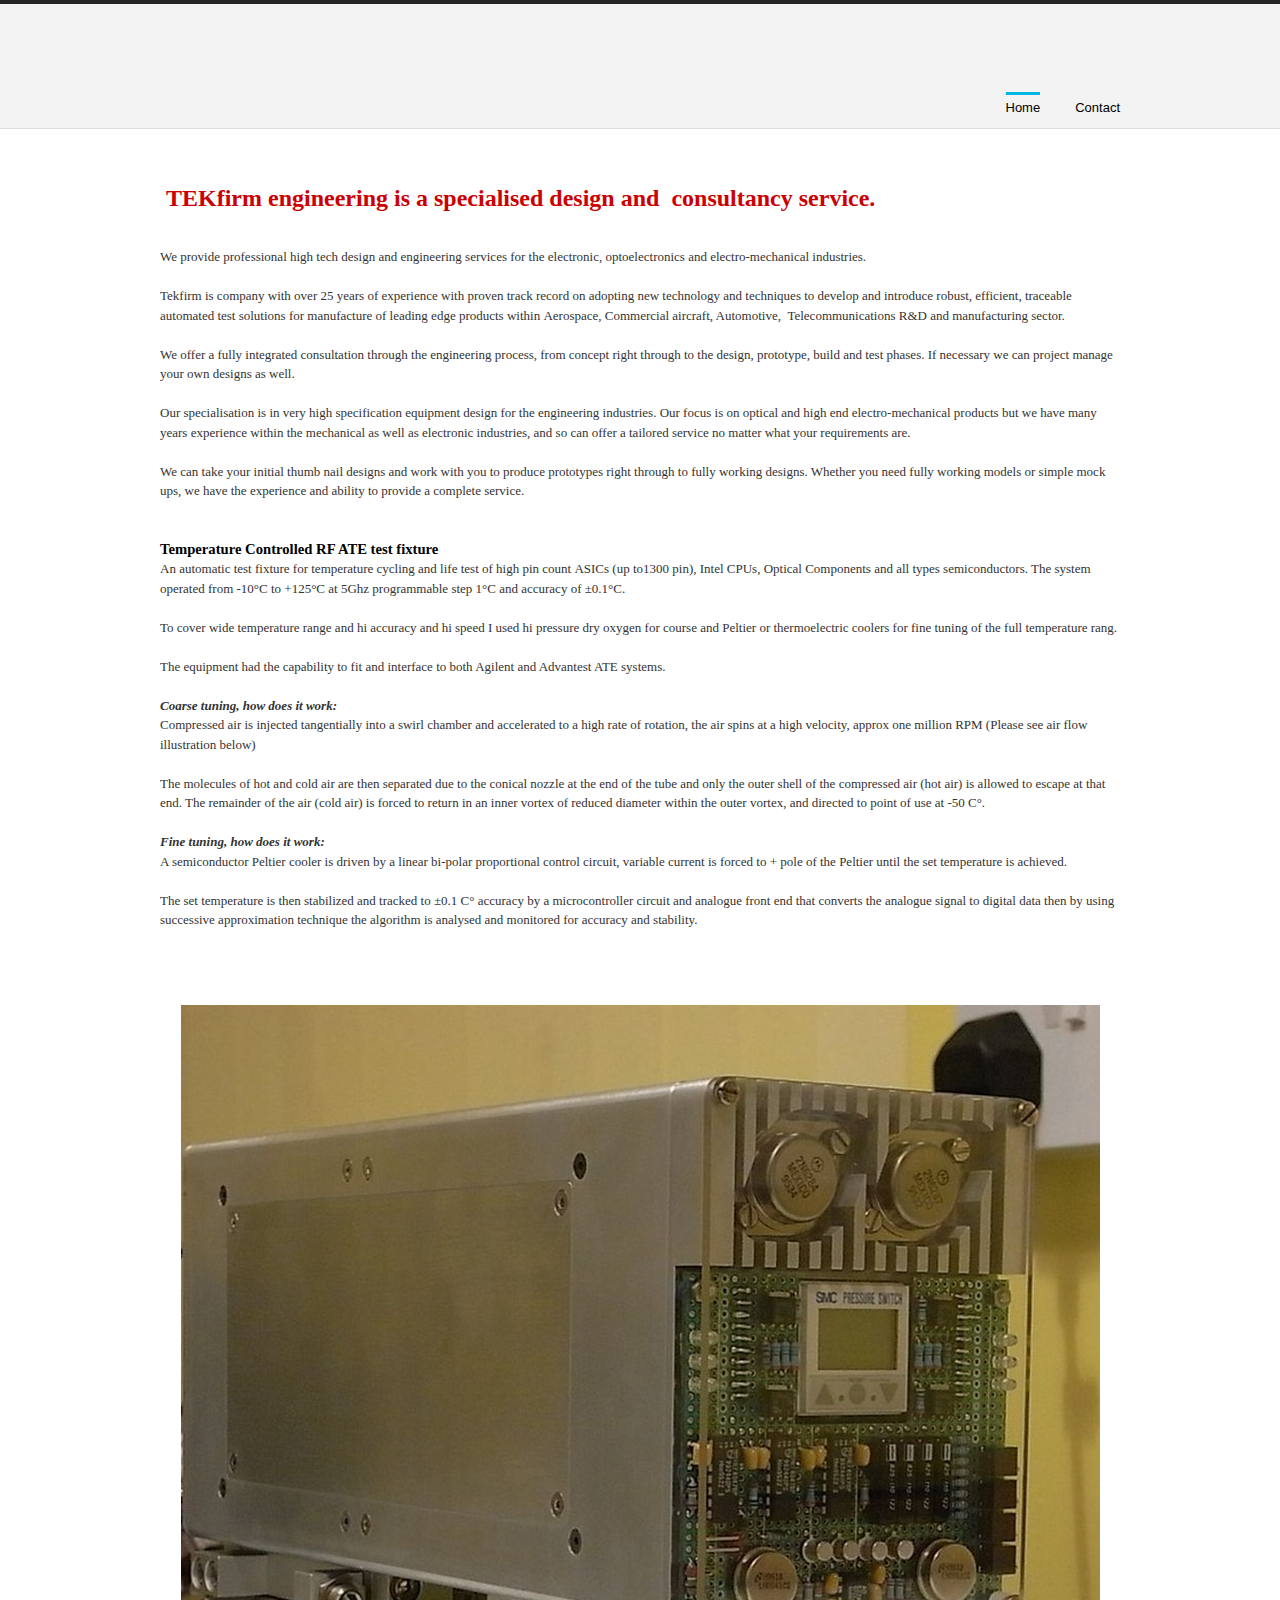
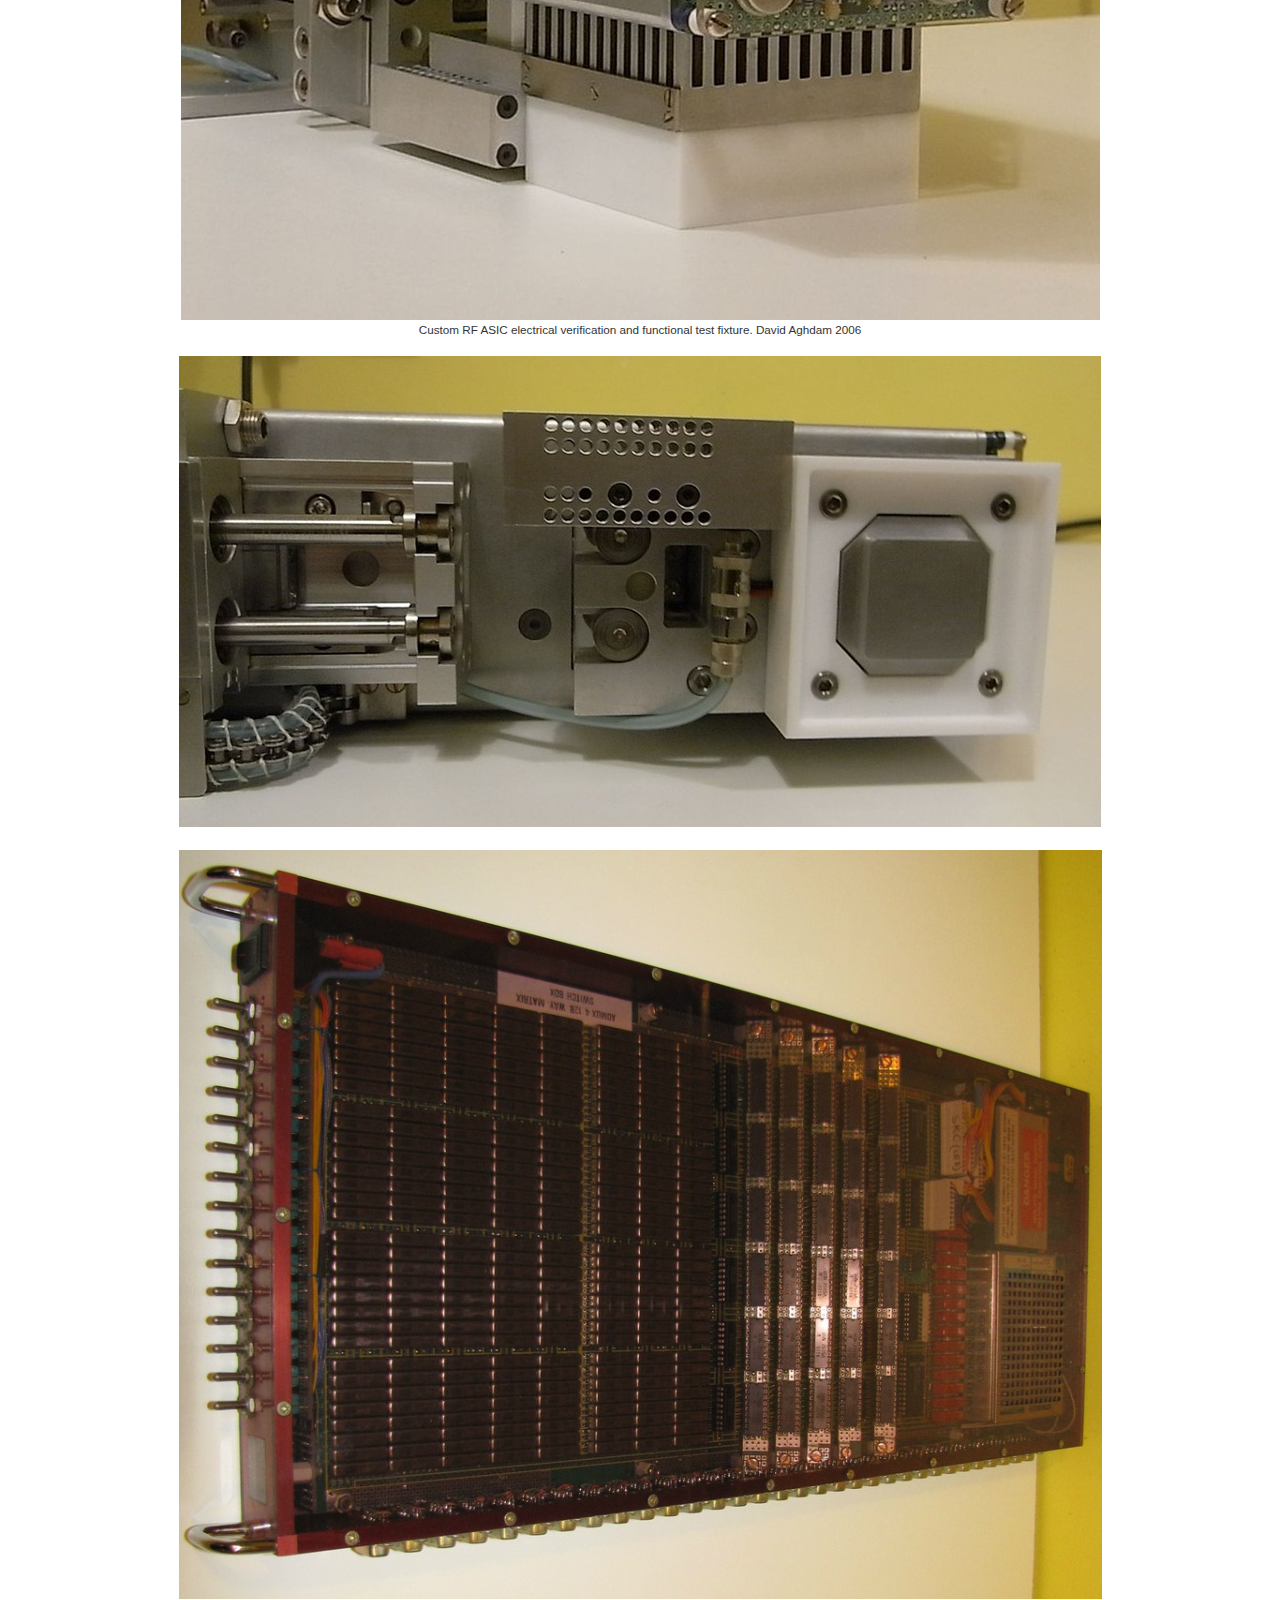
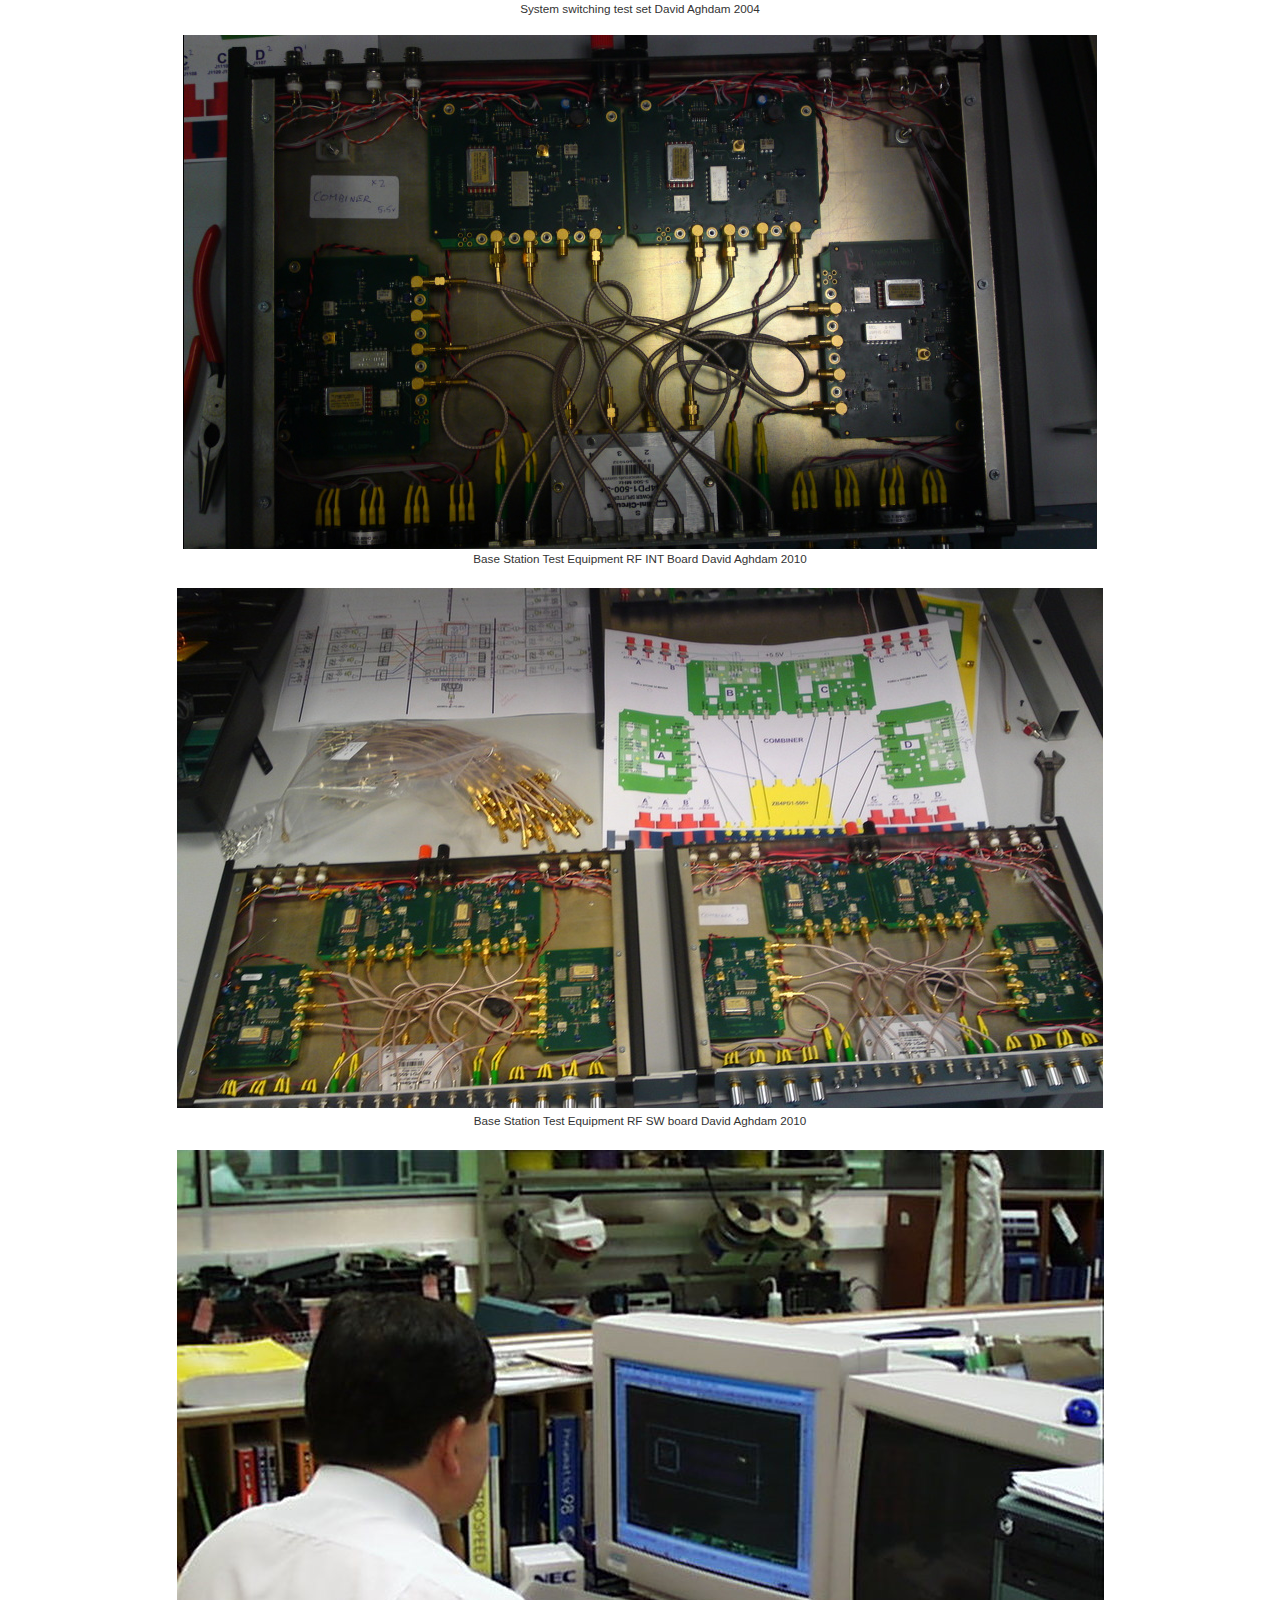
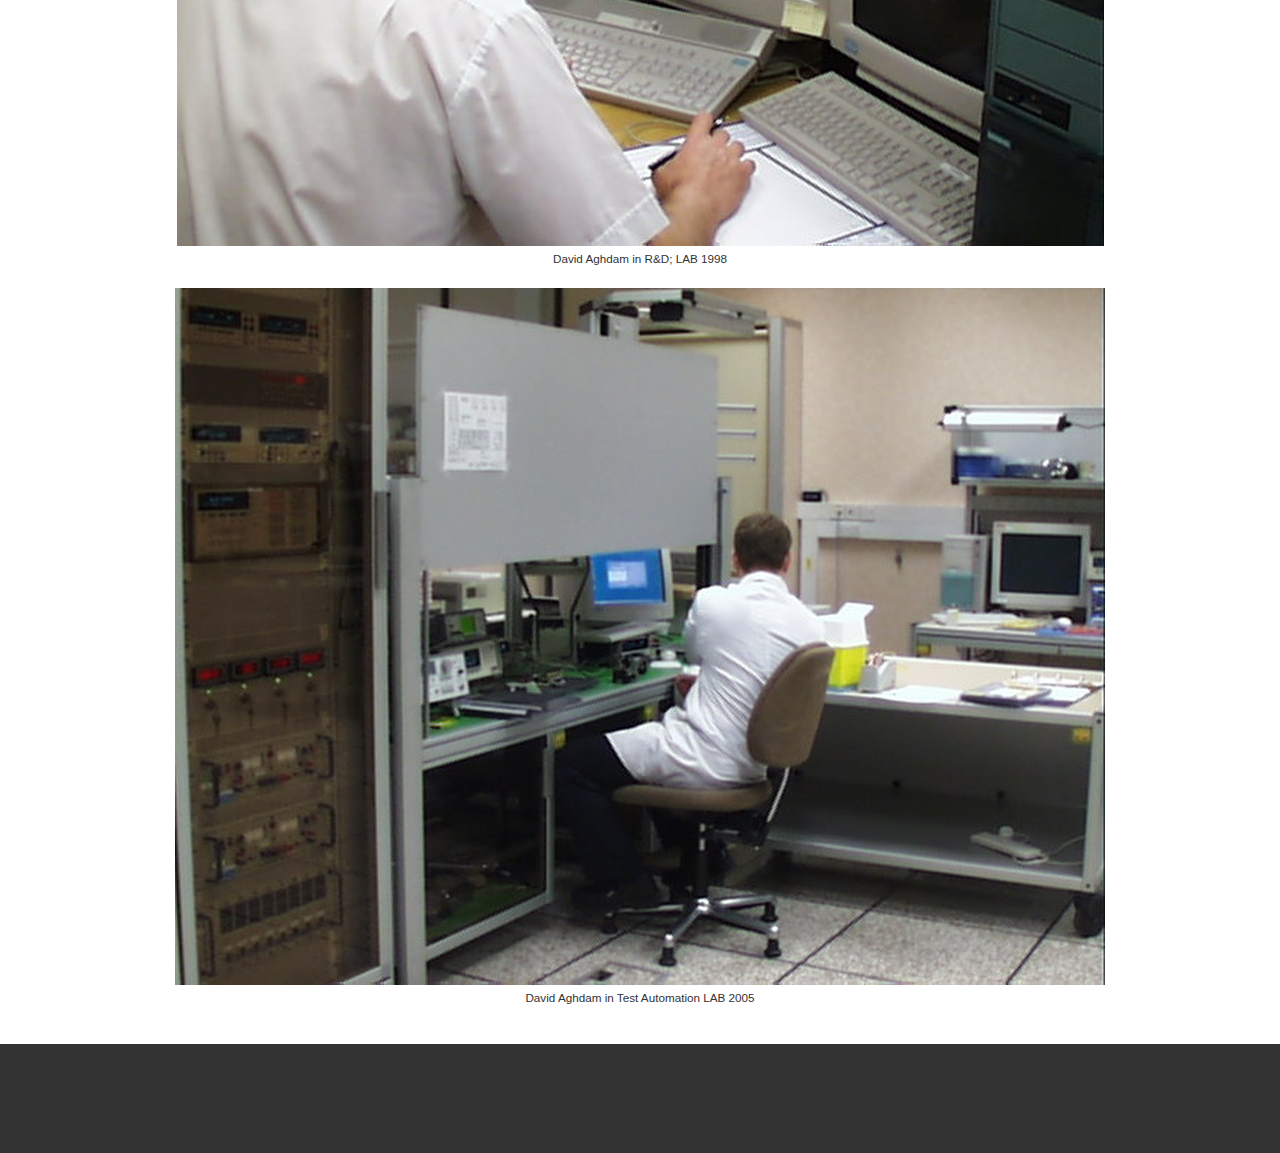
<file: index.html>
<!DOCTYPE html>

<head>
	<title>Home</title>

	<link rel="stylesheet" type="text/css" href="./assets/main_style.css" title="wsite-theme-css">
	<style type="text/css">
		.wsite-elements div.paragraph,
		.wsite-elements p,
		.wsite-elements .product-block .product-title,
		.wsite-elements .product-description,
		.wsite-elements .wsite-form-field label,
		.wsite-elements .wsite-form-field label,
		#wsite-content div.paragraph,
		#wsite-content p,
		#wsite-content .product-block .product-title,
		#wsite-content .product-description,
		#wsite-content .wsite-form-field label,
		#wsite-content .wsite-form-field label,
		.blog-sidebar div.paragraph,
		.blog-sidebar p,
		.blog-sidebar .wsite-form-field label,
		.blog-sidebar .wsite-form-field label {
			font-family: Verdana !important;
		}

		#wsite-content div.paragraph,
		#wsite-content p,
		#wsite-content .product-block .product-title,
		#wsite-content .product-description,
		#wsite-content .wsite-form-field label,
		#wsite-content .wsite-form-field label,
		.blog-sidebar div.paragraph,
		.blog-sidebar p,
		.blog-sidebar .wsite-form-field label,
		.blog-sidebar .wsite-form-field label {}

		.wsite-elements h2,
		.wsite-elements .product-long .product-title,
		.wsite-elements .product-large .product-title,
		.wsite-elements .product-small .product-title,
		#wsite-content h2,
		#wsite-content .product-long .product-title,
		#wsite-content .product-large .product-title,
		#wsite-content .product-small .product-title,
		.blog-sidebar h2 {
			font-family: Verdana !important;
		}

		#wsite-content h2,
		#wsite-content .product-long .product-title,
		#wsite-content .product-large .product-title,
		#wsite-content .product-small .product-title,
		.blog-sidebar h2 {}

		#wsite-title {
			font-family: Verdana !important;
		}
	</style>
</head>

<body class="wsite-theme-light no-header-page wsite-page-index" data-new-gr-c-s-check-loaded="14.1027.0"
	data-gr-ext-installed="">
	<div id="header-wrap">
		<div id="header-top">
			<table id="header">
				<tbody>
					<tr>
						<td id="logo"><span class="wsite-logo"><span class="wsite-title-placeholder">&nbsp;</span><span
									style="display:none">&nbsp;</span></span></td>
						<td id="header-right">
							<table>
								<tbody>
									<tr>
										<td class="phone-number"></td>
										<td class="social"></td>
										<td class="search"></td>
									</tr>
								</tbody>
							</table>
						</td>
					</tr>
				</tbody>
			</table>
			<div style="clear:both"></div>
			<div id="navigation">
				<ul class="wsite-menu-default">
					<li id="active" class="wsite-nav-0" style="position: relative;"><a href="/"
							style="position: relative;">Home</a></li>
					<li id="pg493975095215791228" class="wsite-nav-1" style="position: relative;"><a
							href="/contact.html" style="position: relative;">Contact</a></li>
				</ul>
				<div class="clear"></div>
			</div>
			<div class="clear"></div>
		</div>
		<div class="clear"></div>
	</div>
	<div id="main-wrap">
		<div id="main">
			<div id="banner">
				<div class="wsite-header"></div>
			</div>
			<div id="content">
				<div id="wsite-content" class="wsite-elements wsite-not-footer">
					<h2 style="text-align:left;">
						<font color="#cc0000">&nbsp;TEKfirm&nbsp;</font><span
							style="color: rgb(204, 0, 0); ">engineering</span><span
							style="color: rgb(204, 0, 0); ">&nbsp;is a specialised design and &nbsp;consultancy
							service.</span><br>
					</h2>

					<div class="paragraph" style="text-align:left;"><br> We provide professional high tech design and
						engineering services for the electronic, optoelectronics and electro-mechanical
						industries.<br><br>Tekfirm is company with over 25 years of experience with proven track record
						on&nbsp;adopting new technology and techniques to develop and introduce robust, efficient,
						traceable automated test solutions for manufacture of leading edge products
						within&nbsp;Aerospace, Commercial aircraft, Automotive, &nbsp;Telecommunications&nbsp;R&amp;D
						and manufacturing sector.<br><br> We offer a fully integrated consultation through the
						engineering process, from concept right through to the design, prototype, build and test phases.
						If necessary we can project manage your own designs as well.<br><br> Our specialisation is in
						very high specification equipment design for the engineering industries. Our focus is on optical
						and high end electro-mechanical products but we have many years experience within the mechanical
						as well as electronic industries, and so can offer a tailored service no matter what your
						requirements are.<br><br> We can take your initial thumb nail designs and work with you to
						produce prototypes right through to fully working designs. Whether you need fully working models
						or simple mock ups, we have the experience and ability to provide a complete
						service.<br><br><br><strong
							style="color: rgb(0, 0, 0); font-family: &#39;Times New Roman&#39;; font-size: medium; line-height: normal; text-align: -webkit-auto; "><span
								style="font-size: 11pt; font-family: Verdana; ">Temperature Controlled RF ATE test
								fixture</span></strong><br>An automatic test fixture for temperature cycling and life
						test of high pin count&nbsp;ASICs&nbsp;(up to1300 pin), Intel CPUs, Optical Components and all
						types semiconductors. The system operated from -10°C to +125°C at&nbsp;5Ghz&nbsp;programmable
						step 1°C and accuracy of ±0.1°C.<br><br>To cover wide temperature range and hi accuracy and hi
						speed I used hi pressure dry oxygen for course and&nbsp;Peltier&nbsp;or thermoelectric coolers
						for fine tuning of the full temperature rang.<br><br>The equipment had the capability to fit and
						interface to both Agilent and Advantest ATE systems.<br><br><strong style=""><em style="">Coarse
								tuning, how does it work: </em></strong><br>Compressed air is injected tangentially into
						a swirl chamber and accelerated to a high rate of rotation, the air spins at a high velocity,
						approx one million RPM (Please see&nbsp;air flow illustration below)<br><br> The molecules of
						hot and cold air are then separated due to the conical nozzle at the end of the tube and only
						the outer shell of the compressed air (hot air) is allowed to escape at that end. The remainder
						of the air (cold air) is forced to return in an inner vortex of reduced diameter within the
						outer vortex, and directed to point of use at -50 C°.<br><br> <strong style=""><em style="">Fine
								tuning, how does it work: </em></strong><br>A semiconductor Peltier cooler is driven by
						a linear bi-polar proportional control circuit, variable current is forced to + pole of the
						Peltier until the set temperature is achieved.<br><br> The set temperature is then stabilized
						and tracked to ±0.1 C° accuracy by a microcontroller circuit and analogue front end that
						converts the analogue signal to digital data then by using successive approximation technique
						the algorithm is analysed and monitored for accuracy and stability.<br><br><br><br></div>

					<div>
						<div class="wsite-image wsite-image-border-thin "
							style="padding-top:10px;padding-bottom:10px;margin-left:0;margin-right:0;text-align:center">
							<img src="./assets/7460309.jpg" alt="Picture" style="width:auto;max-width:100%">
							<div style="display:block;font-size:90%">Custom RF ASIC electrical verification and
								functional test fixture. David Aghdam 2006</div>
						</div>
					</div>

					<div>
						<div class="wsite-image wsite-image-border-thin "
							style="padding-top:10px;padding-bottom:10px;margin-left:0;margin-right:0;text-align:center">
							<a>
								<img src="./assets/1831187.jpg" alt="Picture" style="width:auto;max-width:100%">
							</a>
							<div style="display:block;font-size:90%"></div>
						</div>
					</div>

					<div>
						<div class="wsite-image wsite-image-border-thin "
							style="padding-top:10px;padding-bottom:10px;margin-left:10px;margin-right:10px;text-align:center">
							<a>
								<img src="./assets/3477290.jpg" alt="Picture" style="width:auto;max-width:100%">
							</a>
							<div style="display:block;font-size:90%">System switching test set David Aghdam 2004</div>
						</div>
					</div>

					<div>
						<div style="text-align: center;"><a><img src="./assets/1404933135.jpg"
									style="margin-top: 10px; margin-bottom: 10px; margin-left: 0; margin-right: 0; border-width:0;"
									alt="Picture" class="galleryImageBorder"></a>
							<div style="display: block; font-size: 90%; margin-top: -10px; margin-bottom: 10px;">Base
								Station Test Equipment RF INT Board David Aghdam 2010 </div>
						</div>
					</div>

					<div>
						<div style="text-align: center;"><a><img src="./assets/8145768.jpg"
									style="margin-top: 10px; margin-bottom: 10px; margin-left: 10px; margin-right: 10px; border-width:1px;padding:3px;"
									alt="Picture" class="galleryImageBorder"></a>
							<div style="display: block; font-size: 90%; margin-top: -10px; margin-bottom: 10px;">Base
								Station Test Equipment RF SW board David Aghdam 2010</div>
						</div>
					</div>

					<div>
						<div style="text-align: center;"><a><img src="./assets/1290777.jpg"
									style="margin-top: 10px; margin-bottom: 10px; margin-left: 10px; margin-right: 10px; border-width:1px;padding:3px;"
									alt="Picture" class="galleryImageBorder"></a>
							<div style="display: block; font-size: 90%; margin-top: -10px; margin-bottom: 10px;">David
								Aghdam in R&amp;D; LAB 1998</div>
						</div>
					</div>

					<div>
						<div style="text-align: center;"><a><img src="./assets/3088807.jpg"
									style="margin-top: 10px; margin-bottom: 10px; margin-left: 10px; margin-right: 10px; border-width:1px;padding:3px;"
									alt="Picture" class="galleryImageBorder"></a>
							<div style="display: block; font-size: 90%; margin-top: -10px; margin-bottom: 10px;">David
								Aghdam in Test Automation LAB 2005</div>
						</div>
					</div>
				</div>

				<div class="clear"></div>
			</div>
		</div>
	</div>
	<div id="footer-wrap">
		<div id="footer">
			<div class="wsite-elements wsite-footer">
				<div>
					<div class="wsite-multicol">
						<div class="wsite-multicol-table-wrap" style="margin:0 -15px">
							<table class="wsite-multicol-table">
								<tbody class="wsite-multicol-tbody">
									<tr class="wsite-multicol-tr">
										<td class="wsite-multicol-col" style="width:50%;padding:0 15px"></td>
										<td class="wsite-multicol-col" style="width:50%;padding:0 15px"></td>
									</tr>
								</tbody>
							</table>
						</div>
					</div>
				</div>
				<div class="clear"></div>
			</div>
		</div>
		<div id="wsite-menus"></div>
</body>

</html>
</file>
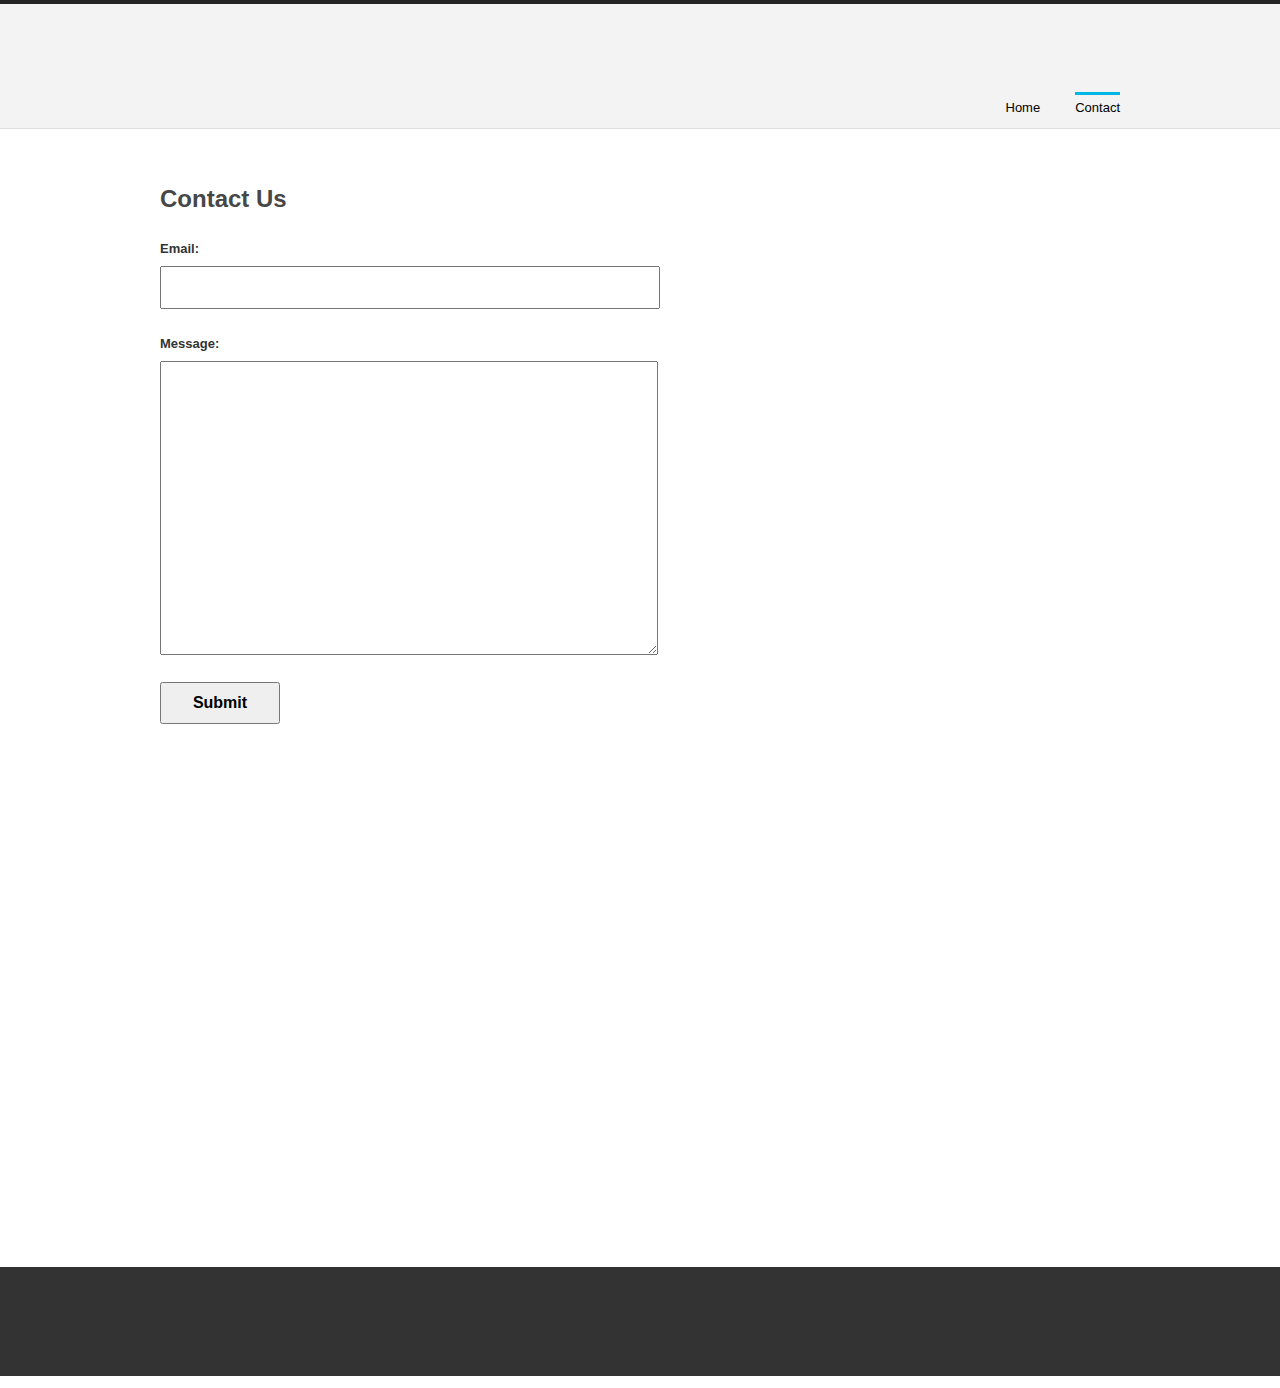
<file: contact.html>
<!DOCTYPE html>

<head>
    <title>Contact Us</title>
    <style type="text/css">
        form {
            display: block;
            margin-top: 20px !important;
            margin-bottom: 500px !important;
        }

        input,
        textarea {
            width: 50%;
            padding: 8px !important;
            font-size: 20px;
            display: block;
            margin-bottom: 27px !important;
            padding: 10px;
        }

        label {
            margin-bottom: 10px!important;
            display: block;
            font-weight: 700;
        }

        button {
            padding: 10px!important;
            width: 120px;
            font-size: 16px;
            font-weight: 700;
        }
    </style>
    <link rel="stylesheet" type="text/css" href="./assets/main_style.css" title="wsite-theme-css">
    <style type="text/css">
        .wsite-elements div.paragraph,
        .wsite-elements p,
        .wsite-elements .product-block .product-title,
        .wsite-elements .product-description,
        .wsite-elements .wsite-form-field label,
        .wsite-elements .wsite-form-field label,
        #wsite-content div.paragraph,
        #wsite-content p,
        #wsite-content .product-block .product-title,
        #wsite-content .product-description,
        #wsite-content .wsite-form-field label,
        #wsite-content .wsite-form-field label,
        .blog-sidebar div.paragraph,
        .blog-sidebar p,
        .blog-sidebar .wsite-form-field label,
        .blog-sidebar .wsite-form-field label {
            font-family: Verdana !important;
        }

        #wsite-content div.paragraph,
        #wsite-content p,
        #wsite-content .product-block .product-title,
        #wsite-content .product-description,
        #wsite-content .wsite-form-field label,
        #wsite-content .wsite-form-field label,
        .blog-sidebar div.paragraph,
        .blog-sidebar p,
        .blog-sidebar .wsite-form-field label,
        .blog-sidebar .wsite-form-field label {}

        .wsite-elements h2,
        .wsite-elements .product-long .product-title,
        .wsite-elements .product-large .product-title,
        .wsite-elements .product-small .product-title,
        #wsite-content h2,
        #wsite-content .product-long .product-title,
        #wsite-content .product-large .product-title,
        #wsite-content .product-small .product-title,
        .blog-sidebar h2 {
            font-family: Verdana !important;
        }

        #wsite-content h2,
        #wsite-content .product-long .product-title,
        #wsite-content .product-large .product-title,
        #wsite-content .product-small .product-title,
        .blog-sidebar h2 {}

        #wsite-title {
            font-family: Verdana !important;
        }
    </style>
</head>

<body class="wsite-theme-light no-header-page wsite-page-index" data-new-gr-c-s-check-loaded="14.1027.0"
    data-gr-ext-installed="">
    <div id="header-wrap">
        <div id="header-top">
            <table id="header">
                <tbody>
                    <tr>
                        <td id="logo"><span class="wsite-logo"><span class="wsite-title-placeholder">&nbsp;</span><span
                                    style="display:none">&nbsp;</span></span></td>
                        <td id="header-right">
                            <table>
                                <tbody>
                                    <tr>
                                        <td class="phone-number"></td>
                                        <td class="social"></td>
                                        <td class="search"></td>
                                    </tr>
                                </tbody>
                            </table>
                        </td>
                    </tr>
                </tbody>
            </table>
            <div style="clear:both"></div>
            <div id="navigation">
                <ul class="wsite-menu-default">
                    <li id="pg493975095215791228" class="wsite-nav-0" style="position: relative;"><a href="/"
                            style="position: relative;">Home</a></li>
                    <li id="active" class="wsite-nav-1" style="position: relative;"><a
                            href="/contact.html" style="position: relative;">Contact</a></li>
                </ul>
                <div class="clear"></div>
            </div>
            <div class="clear"></div>
        </div>
        <div class="clear"></div>
    </div>
    <div id="main-wrap">
        <div id="main">
            <div id="banner">
                <div class="wsite-header"></div>
            </div>
            <div id="content">
                <h2>Contact Us</h2>


                <form id="my-form" action="https://formspree.io/f/mgerrwvw" method="POST">
                    <label>Email:</label>
                    <input type="email" name="email" />
                    <label>Message:</label>
                    <textarea name="message" rows="12"></textarea>
                    <button id="my-form-button">Submit</button>
                    <p id="my-form-status"></p>
                </form>
                <!-- Place this script at the end of the body tag -->
                <script>
                    var form = document.getElementById("my-form");

                    async function handleSubmit(event) {
                        event.preventDefault();
                        var status = document.getElementById("my-form-status");
                        var data = new FormData(event.target);
                        fetch(event.target.action, {
                            method: form.method,
                            body: data,
                            headers: {
                                'Accept': 'application/json'
                            }
                        }).then(response => {
                            status.innerHTML = "Thanks for your submission!";
                            form.reset()
                        }).catch(error => {
                            status.innerHTML = "Oops! There was a problem submitting your form"
                        });
                    }
                    form.addEventListener("submit", handleSubmit)
                </script>
            </div>
        </div>
    </div>
    <div id="footer-wrap">
        <div id="footer">
            <div class="wsite-elements wsite-footer">
                <div>
                    <div class="wsite-multicol">
                        <div class="wsite-multicol-table-wrap" style="margin:0 -15px">
                            <table class="wsite-multicol-table">
                                <tbody class="wsite-multicol-tbody">
                                    <tr class="wsite-multicol-tr">
                                        <td class="wsite-multicol-col" style="width:50%;padding:0 15px"></td>
                                        <td class="wsite-multicol-col" style="width:50%;padding:0 15px"></td>
                                    </tr>
                                </tbody>
                            </table>
                        </div>
                    </div>
                </div>
                <div class="clear"></div>
            </div>
        </div>
        <div id="wsite-menus"></div>
</body>

</html>
</file>
<file: assets/main_style.css>
ul, ol, li, h1, h2, h3, h4, h5, h6, pre, form, body, html, div.paragraph, blockquote, fieldset, input { margin: 0; padding: 0; }
 ul, ol, li, h1, h2, h3, h4, h5, h6, pre, form, body, html, p, blockquote, fieldset, input { margin: 0; padding: 0; }
 ul { list-style: none; }
 fieldset { border: 0; }
 a img { border: 0; }
 .clear { clear: both; font-size: 0; height: 0; }
 a { color: #009edb; text-decoration: none; }
 a:hover { color: #3fc0f2; text-decoration: none; }
 body { font-family: Arial, Helvetica, sans-serif; font-size: 13px; color: #333333; margin: 0; padding: 0; }
 div.paragraph { line-height: 1.5; padding: .5em 0; }
 p { line-height: 1.5; padding: .5em 0; }
 h1, h2, h3, h4 { font-family: Arial, Helvetica, sans-serif; font-size: 24px; padding: .5em 0 .3em 0; }
 h1 { font-size: 30px; line-height: 1; color: #fff; }
 h2, h3 { line-height: 1.3; color: #474747; }
 h4 { font-size: 14px; line-height: 1.2; }
 blockquote { font-style:italic; border-left:4px solid #ddd; margin:10px 0 10px 0; padding-left:20px; line-height:1.5; color:#888; }
 #header-wrap, #main-wrap, #footer-wrap { min-width: 960px; }
 #header-top, #main, #footer { width: 960px; margin: 0 auto; }
 #header-wrap { background: #f3f3f3 repeat; border-bottom: 1px solid #dedede; border-top: 4px solid #242424; }
 #header { padding: 20px 0 0; line-height: 1; }
 #header .phone-number a { color: #009edb; }
 #header a:hover { color: #333333; }
 #logo, #logo a { text-decoration: none; font-size: 28px; font-weight: normal; color: #000; font-family: Arial, Helvetica, sans-serif; }
 #navigation { padding: 15px 0 0; font-family: "Lucida Sans Unicode", "Lucida Grande", sans-serif; line-height: 1; background: none; float: right; }
 #nav-detail { float: right; }
 #navigation ul { height: 35px; }
 #navigation li { float: left; position: relative; margin: 0 0 0 35px; padding: 0; }
 #navigation li a { float: left; display: block; color: #000; font-size: 13px; text-decoration: none; padding: 6px 0 14px; margin: 0; border-top: 3px solid transparent; outline: 0; }
 #navigation li:hover a, #navigation li#active a { color: #000; border-top: 3px solid #00b6e4; }
 #wsite-menus .wsite-menu li a { padding: 8px; color: #000000; background: #eaeaea; border: 0; border-bottom: 1px solid #c3c3c3; }
 #wsite-menus .wsite-menu li a:hover { color: #fff; background: #00b6e4; }
 #header { width: 100%; height: 60px; }
 #header, #header table { border-collapse: collapse; border-spacing: 0; }
 #header td { vertical-align: middle; text-align: left; }
 #logo { padding: 35px 0 10px 0; }
 #header-right { padding: 20px 0 0 10px; }
 #header-right table { float: right; width: 1px; }
 #header-right td { padding: 0; }
 #header-right .phone-number .wsite-text { color: #333333; text-align: right; font-weight: normal; font-family: Arial, Helvetica, sans-serif; font-size: 14px; display: block; white-space: nowrap; margin: 0 0 0 10px; }
 #header-right .wsite-social { vertical-align: middle; margin: 0 0 0 12px; }
 .wsite-social-item { width: 20px; height: 20px; margin: 0 0 0 3px; background-image:url(/web/20161017094750im_/http://tekfirm.co.uk/files/theme/social-midgrey.png?943855); }
 .wsite-social-facebook {background-position:0 0;}
 .wsite-social-facebook:hover {background-position:0 -20px;}
 .wsite-social-facebook:active {background-position:0 -40px;}
 .wsite-social-pinterest {background-position:-20px 0;}
 .wsite-social-pinterest:hover {background-position:-20px -20px;}
 .wsite-social-pinterest:active {background-position:-20px -40px;}
 .wsite-social-twitter {background-position:-40px 0;}
 .wsite-social-twitter:hover {background-position:-40px -20px;}
 .wsite-social-twitter:active {background-position:-40px -40px;}
 .wsite-social-linkedin {background-position:-60px 0;}
 .wsite-social-linkedin:hover {background-position:-60px -20px;}
 .wsite-social-linkedin:active {background-position:-60px -40px;}
 .wsite-social-mail {background-position:-80px 0;}
 .wsite-social-mail:hover {background-position:-80px -20px;}
 .wsite-social-mail:active {background-position:-80px -40px;}
 .wsite-social-rss {background-position:-100px 0;}
 .wsite-social-rss:hover {background-position:-100px -20px;}
 .wsite-social-rss:active {background-position:-100px -40px;}
 .wsite-social-flickr {background-position:-120px 0;}
 .wsite-social-flickr:hover {background-position:-120px -20px;}
 .wsite-social-flickr:active {background-position:-120px -40px;}
 .wsite-social-plus {background-position:-140px 0;}
 .wsite-social-plus:hover {background-position:-140px -20px;}
 .wsite-social-plus:active {background-position:-140px -40px;}
 .wsite-social-vimeo {background-position:-160px 0;}
 .wsite-social-vimeo:hover {background-position:-160px -20px;}
 .wsite-social-vimeo:active {background-position:-160px -40px;}
 .wsite-social-yahoo {background-position:-180px 0;}
 .wsite-social-yahoo:hover {background-position:-180px -20px;}
 .wsite-social-yahoo:active {background-position:-180px -40px;}
 .wsite-social-youtube {background-position:-200px 0;}
 .wsite-social-youtube:hover {background-position:-200px -20px;}
 .wsite-social-youtube:active {background-position:-200px -40px;}
 #header-right .wsite-search { vertical-align: middle; display: inline-block; margin: 0 0 0 15px; vertical-align: middle; background: transparent url(/web/20161017094750im_/http://tekfirm.co.uk/files/theme/searchForm-bg.png?943855) no-repeat; }
 #header-right .wsite-search-input { width: 150px; height: 12px; border: 0; padding: 9px 10px 7px !important; background: none; font-family: Arial, Helvetica, sans-serif; color: #273b4a; vertical-align: middle; font-size: 12px; }
 #header-right .wsite-search-button { display: inline-block; vertical-align: middle; width: 39px; height: 28px; border: 0; margin: 0; padding: 0; cursor: pointer; font-size: 0; background: none; }
 #footer-wrap { background: #333333; }
 #footer { padding: 45px 0; font-family: Arial, Helvetica, sans-serif; color: #fffefe; font-size: 12px; border: none; text-align: right; }
 #footer h1, #footer h2, #footer h3 { color: #fff; }
 #footer a { color: #00b6e4; }
 #footer a:hover { color: #939393; }
 #footer-right { float: right; width: 240px; text-align: right; display: none; }
 #footer blockquote { border-left:4px solid #777; color:#aaa; }
 .rights { line-height: 19px; vertical-align: middle; }
 .wsite-footer { margin-bottom: 15px; }
 #footer h2 { font-size:17px; border-bottom:1px solid #888; }
 .wsite-form-container { margin-top:0px !important; text-align:left !important; }
 .wsite-footer .wsite-form-label { font-size: 1em !important; padding: 5px 0 2px 0 !important; color:#fff; }
 .wsite-footer .wsite-form-field { width:300px !important; }
 .wsite-footer .form-radio-container { font-size:1em !important; }
 .wsite-footer .wsite-form-input { font-size: 1em !important; width: 100% !important; background-color:#fff; }
 .wsite-footer .form-select { width: 100% !important; background-color:#fff; }
 #main { padding: 12px 0 0; }
 #banner-wrap { }
 #banner { position: relative; width: 100%; overflow: auto; }
 .wsite-header { }
 #content { min-height: 400px; padding: 30px 0; }
 .tall-header-page .wsite-header { height: 255px; background: url(/web/20161017094750im_/http://tekfirm.co.uk/files/theme/banner-tall.jpg?943855) no-repeat; }
 .short-header-page .wsite-header { height: 155px; background: url(/web/20161017094750im_/http://tekfirm.co.uk/files/theme/banner-short.jpg?943855) no-repeat; }
 .no-header-page #banner-wrap { display: none; }
 .no-header-page #banner { display: none; }
 .no-header-page .wsite-header { }
 .no-header-page #banner-top { display: none; }
 .no-header-page #banner-bot { display: none; }
 .landing-page #banner { padding: 0 0 10px; border-bottom: 1px solid #c9c9c9; }
 #banner-left { float: left; width: 544px; border-right: none; }
 #banner-left .wsite-header { height: 305px; background: url(/web/20161017094750im_/http://tekfirm.co.uk/files/theme/banner-landing.jpg?943855); }
 .landing-banner-outer { display: table; #position: relative; overflow: hidden; }
 .landing-banner-mid { #position: absolute; #top: 50%; display: table-cell; vertical-align: middle; }
 .landing-banner-inner { #position: relative; #top: -50%; }
 #banner-right { float: right; width: 360px; height: 305px; padding: 0 25px; }
 #banner-right h2 { font-size: 30px; color: #474747; padding: 0px; line-height: 30px; }
 #banner-right div.paragraph { padding: 20px 0px; line-height: 140%; }
 #banner-right p { padding: 20px 0px; line-height: 140%; }
 .splash-page .wsite-header { height: 135px; background: url(/web/20161017094750im_/http://tekfirm.co.uk/files/theme/banner-splash.jpg?943855) no-repeat; }
 .splash-page #header-wrap, .splash-page #main-wrap, .splash-page #footer-wrap { min-width: 600px; }
 .splash-page #header, .splash-page #main, .splash-page #footer { width: 600px; }
 .splash-page #banner { width: 600px; }
 .splash-page #banner-bot { background: none; }
 .splash-page #banner-top { background: none; }
 .splash-page #header { padding: 30px 0; }
 .splash-page #title { padding: 0; }
 .splash-page .social { }
 .splash-page .search { display: none; }
 .splash-page .phone-number { }
 .splash-page #navigation { display: none; }
 .splash-page #content { height: auto !important; min-height: 300px; }
 .splash-page #footer .wsite-social { display: none; }
 .splash-page #footer { text-align: center; }
 .wsite-form-label { display: inline-block; color: #474747; font-family: Arial, Helvetica, sans-serif; font-size: 13px; font-weight: bold; padding: 12px 0 5px 0; }
 .form-radio-container { }
 .wsite-form-input, .wsite-search-element-input { font-family: Arial, Helvetica, sans-serif; font-size: 13px; background: #fff url(/web/20161017094750im_/http://tekfirm.co.uk/files/theme/field.png?943855) repeat-x; color: #5d5d5d; border: 1px solid #d2d2d2; padding: 7px 5px 6px 5px !important; line-height: 1; }
 .form-select { background: url(/web/20161017094750im_/http://tekfirm.co.uk/files/theme/field.png?943855) repeat-x; font-size: 13px; color: #5d5d5d; border: 1px solid #d2d2d2; padding: 3px; height: 27px; line-height: 27px; }
 .wsite-button { color: #fff !important; height: 34px; display: inline-block; font-size: 14px; border: none; font-weight: bold; text-decoration: none; padding: 0 10px 0 0; background: url(/web/20161017094750im_/http://tekfirm.co.uk/files/theme/button_highlight.png?943855) no-repeat 100% -105px; text-shadow:0 -1px 0 rgba(0,0,0,0.7); }
 .wsite-button:hover { background-position: 100% -140px; }
 .wsite-button:active { background-position: 100% -175px; }
 .wsite-button-inner { color: #fff !important; height: 34px; line-height: 34px; display: block; font-size: 14px; font-weight: bold; border: none; text-decoration: none; padding: 0 10px 0 20px; background: url(/web/20161017094750im_/http://tekfirm.co.uk/files/theme/button_highlight.png?943855) no-repeat 0 0; }
 .wsite-button:hover .wsite-button-inner { background-position: 0 -35px; }
 .wsite-button:active .wsite-button-inner { background-position: 0 -70px; }
 .wsite-button-large { color: #fff !important; height: 41px; background: url(/web/20161017094750im_/http://tekfirm.co.uk/files/theme/button_large.png?943855) no-repeat 100% -126px; padding: 0 10px 0 0; }
 .wsite-button-large:hover { background-position: 100% -168px; }
 .wsite-button-large:active { background-position: 100% -210px; }
 .wsite-button-large .wsite-button-inner { color: #fff !important; height: 41px; line-height: 41px; padding: 0 10px 0 20px; background: url(/web/20161017094750im_/http://tekfirm.co.uk/files/theme/button_large.png?943855) no-repeat 0 0; }
 .wsite-button-large:hover .wsite-button-inner { background-position: 0 -42px; }
 .wsite-button-large:active .wsite-button-inner { background-position: 0 -84px; }
 .wsite-button-large.wsite-button-highlight { color: #fff !important; background-image: url(/web/20161017094750im_/http://tekfirm.co.uk/files/theme/button_large_highlight.png?943855); }
 .wsite-button-large.wsite-button-highlight .wsite-button-inner { color: #fff !important; background-image: url(/web/20161017094750im_/http://tekfirm.co.uk/files/theme/button_large_highlight.png?943855); }
 .wsite-button-highlight { background-image: url(/web/20161017094750im_/http://tekfirm.co.uk/files/theme/button.png?943855); color: #fff !important; }
 .wsite-button-highlight .wsite-button-inner { background-image: url(/web/20161017094750im_/http://tekfirm.co.uk/files/theme/button.png?943855); color: #fff !important; }

div.paragraph ul, div.paragraph ol { padding-left: 2.3em !important; margin: 5px 0 !important; overflow:hidden; }
div.paragraph li { padding-left: 5px !important; margin: 3px 0 0 !important; }
div.paragraph ul, div.paragraph ul li { list-style: disc outside !important; }
div.paragraph ol, div.paragraph ol li { list-style: decimal outside !important; }

/*
     FILE ARCHIVED ON 09:47:50 Oct 17, 2016 AND RETRIEVED FROM THE
     INTERNET ARCHIVE ON 08:59:01 Aug 27, 2021.
     JAVASCRIPT APPENDED BY WAYBACK MACHINE, COPYRIGHT INTERNET ARCHIVE.

     ALL OTHER CONTENT MAY ALSO BE PROTECTED BY COPYRIGHT (17 U.S.C.
     SECTION 108(a)(3)).
*/
/*
playback timings (ms):
  captures_list: 155.419
  exclusion.robots: 0.185
  exclusion.robots.policy: 0.173
  RedisCDXSource: 7.932
  esindex: 0.01
  LoadShardBlock: 124.856 (3)
  PetaboxLoader3.datanode: 158.803 (5)
  CDXLines.iter: 18.919 (3)
  load_resource: 149.619 (2)
  PetaboxLoader3.resolve: 52.919 (2)
*/
</file>
